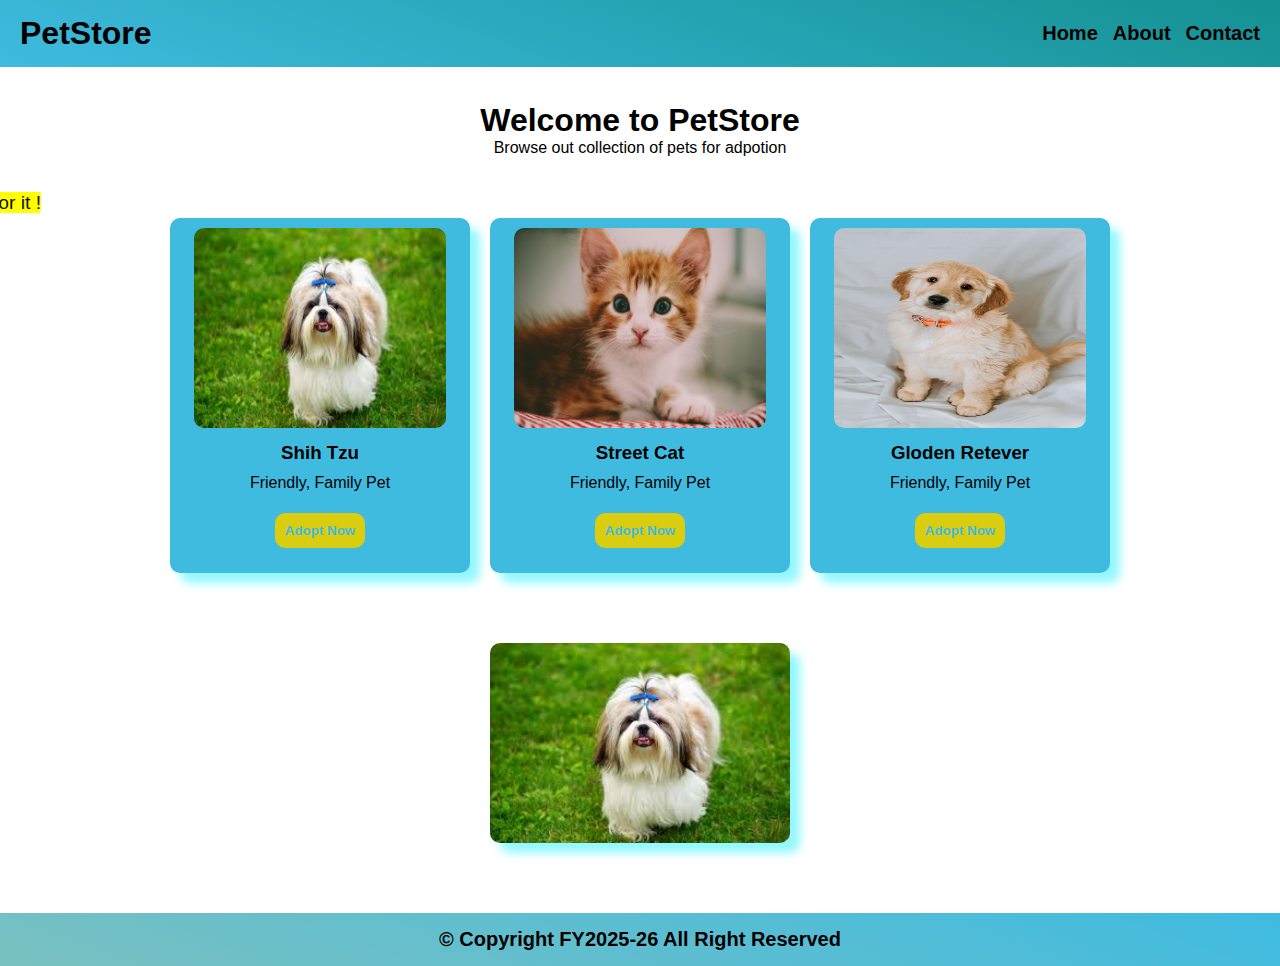
<file: index.html>
<!DOCTYPE html>
<html lang="en">
<head>
    <meta charset="UTF-8">
    <meta name="viewport" content="width=device-width, initial-scale=1.0">
    <title>Petstore</title>
    <link rel="stylesheet" href="style.css"/>
</head>
<body>
    <!--header-->
    <header>
        <h1> PetStore</h1>
        <nav>
            <a href="#"> Home</a>
            <a href="#"> About</a>
            <a href="#"> Contact</a>
        </nav>
    </header>
    <!--main-->
    <main>
        <div>
            <h1> Welcome to PetStore</h1>
            <p>Browse out collection of pets for adpotion</p>
        </div>
    </main>

    <marquee behavior="scroll" direction="right">
           <mark style="font-size: 1.2rem;"> Trustworthy website you can go for it ! </mark>
    </marquee>
    <!--card-->
    <section class="card-container">

        <div class="card">
         <img src="dog 1.png" alt="boxer">
         <h3> Shih Tzu </h3>
         <p>Friendly, Family Pet</p>
         <button>Adopt Now</button>
        </div>

        <div class="card">
         <img src="cat 1.png" alt="boxer">
         <h3> Street Cat </h3>
         <p>Friendly, Family Pet</p>
         <button>Adopt Now</button>
        </div>
        
        <div class="card">
         <img src="dog 2.png" alt="boxer">
         <h3> Gloden Retever</h3>
         <p>Friendly, Family Pet</p>
         <button>Adopt Now</button>
        </div>     
    </section>
    <!-- text on img -->
     <section class="card-container">
        <div class="imgcard">
        <img src="dog 1.png" alt="">
        <div class="overlay-text">
            <strong> Family pet</strong>
            Strong, Healthy, Funny
        </div>
        </div>

     </section>

    <!--footer-->
    <footer>
        &copy; Copyright FY2025-26 All Right Reserved
    </footer>
    
</body>
</html>
</file>
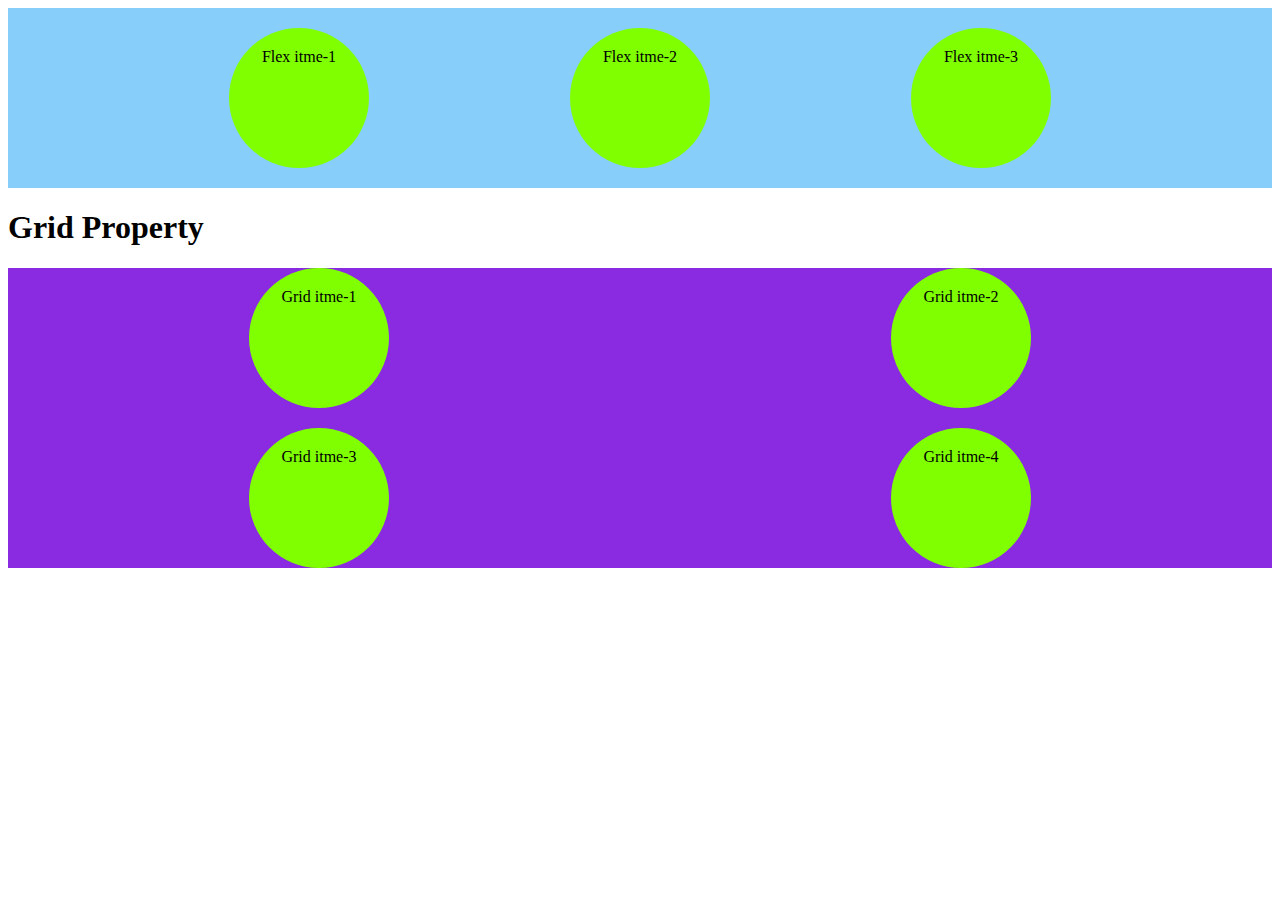
<file: flex_grid.html>
<!DOCTYPE html>
<html lang="en">
<head>
    <meta charset="UTF-8">
    <meta name="viewport" content="width=device-width, initial-scale=1.0">
    <title>Flex & Grid</title>
    <style>
        .box{
            width: 100px;
            height: 100px;
            background-color: chartreuse;
            border-radius: 50%;
            text-align: center;
            padding: 20px;
        }
        .flex-container{
            display: flex;
            background-color: lightskyblue;
            padding: 20px;
            justify-content: space-evenly;
        }
        .grid-container{
            display:grid;
            grid-template-columns: repeat(2,1fr);
            background-color: blueviolet;
            justify-items: center;
            gap: 20px;
        }
    </style>
</head>

<body>
    <div class="flex-container">
      <div class="box"> Flex itme-1</div>
      <div class="box"> Flex itme-2</div>
      <div class="box"> Flex itme-3</div>
    </div>

    <h1> Grid Property</h1>
    <div class="grid-container">
        <div class="box"> Grid itme-1</div>
        <div class="box"> Grid itme-2</div>
        <div class="box"> Grid itme-3</div>
        <div class="box"> Grid itme-4</div>
    </div>
</body>
</html>
</file>
<file: style.css>
*{
    margin: 0;
    padding: 0;
    box-sizing: border-box;
    font-family: Verdana, Geneva, Tahoma, sans-serif;
}

header{
    padding:15px 20px;
    display: flex;
    justify-content: space-between;
    align-items: center;
    background: linear-gradient(20deg,#3fbbe0,#149191);
}
footer{
    text-align: center;
    bottom:0px;
    position: relative;
    width:100%;
    background: linear-gradient(20deg,#14919191,#3fbbe0);
    font-size: 20px;
    font-weight: bold;
    padding: 15px 20px;
}
nav{
    display: flex;
    gap: 15px;
}
nav a{
    text-decoration: none;
    color: black;
    font-size: 20px;
    font-weight: bold;
}
nav a:hover{
    background-color: #3fbbe0;
    transform: scale(1.2);
    padding:5px;
    border-radius:20%;
}
main{
    padding: 10px;
}
main div{
    text-align: center;
    padding: 25px;
}
.card-container{
    display: flex;
    flex-wrap: wrap;
    gap: 20px;
    justify-content: center;
}
.card{
    padding: 10px;
    background-color: #3fbbe0;
    width: 300px;
    height: auto;
    border-radius: 10px;
    text-align: center;
    line-height: 30px;
    box-shadow:10px 10px 10px  #92f8ff;
}
.card img{
    width: 90%;
    height: 200px;
    border-radius: 10px;

}
.card:hover{
    transform: scale(1.1);
    background-color:#4919191;
    margin-top : 15px;
}
.card button{
    background-color: #dacc0e;
    color: #3fbbe0;
    margin: 15px;
    padding: 10px 10px;
    border-radius: 10px;
    border: none;
    font-weight: bold;

}
.card button:hover{
    background-color: rgb(209, 154, 90);

}
section{
    margin-bottom: 30px;
}
.imgcard{
   position: relative;
   width: 300px;
   height: 200px;
   margin: 40px auto;
   border-radius: 10px;
   overflow: hidden;
   box-shadow:10px 10px 10px  #92f8ff;
   cursor: pointer;
  
}
.imgcard img{
    width: 100%;
    height: 100%;

}
.imgcard .overlay-text{
    top: 0;
    left: 0;
    height: 100%;
    width: 100%;
    background-color: #92f8ff;
    color: #149191;
    padding: 20px;
    opacity: 0;
    transition: opacity 0.5s ease;
    position: absolute;

}
.imgcard:hover .overlay-text{
    opacity: 0.7;
}
</file>
